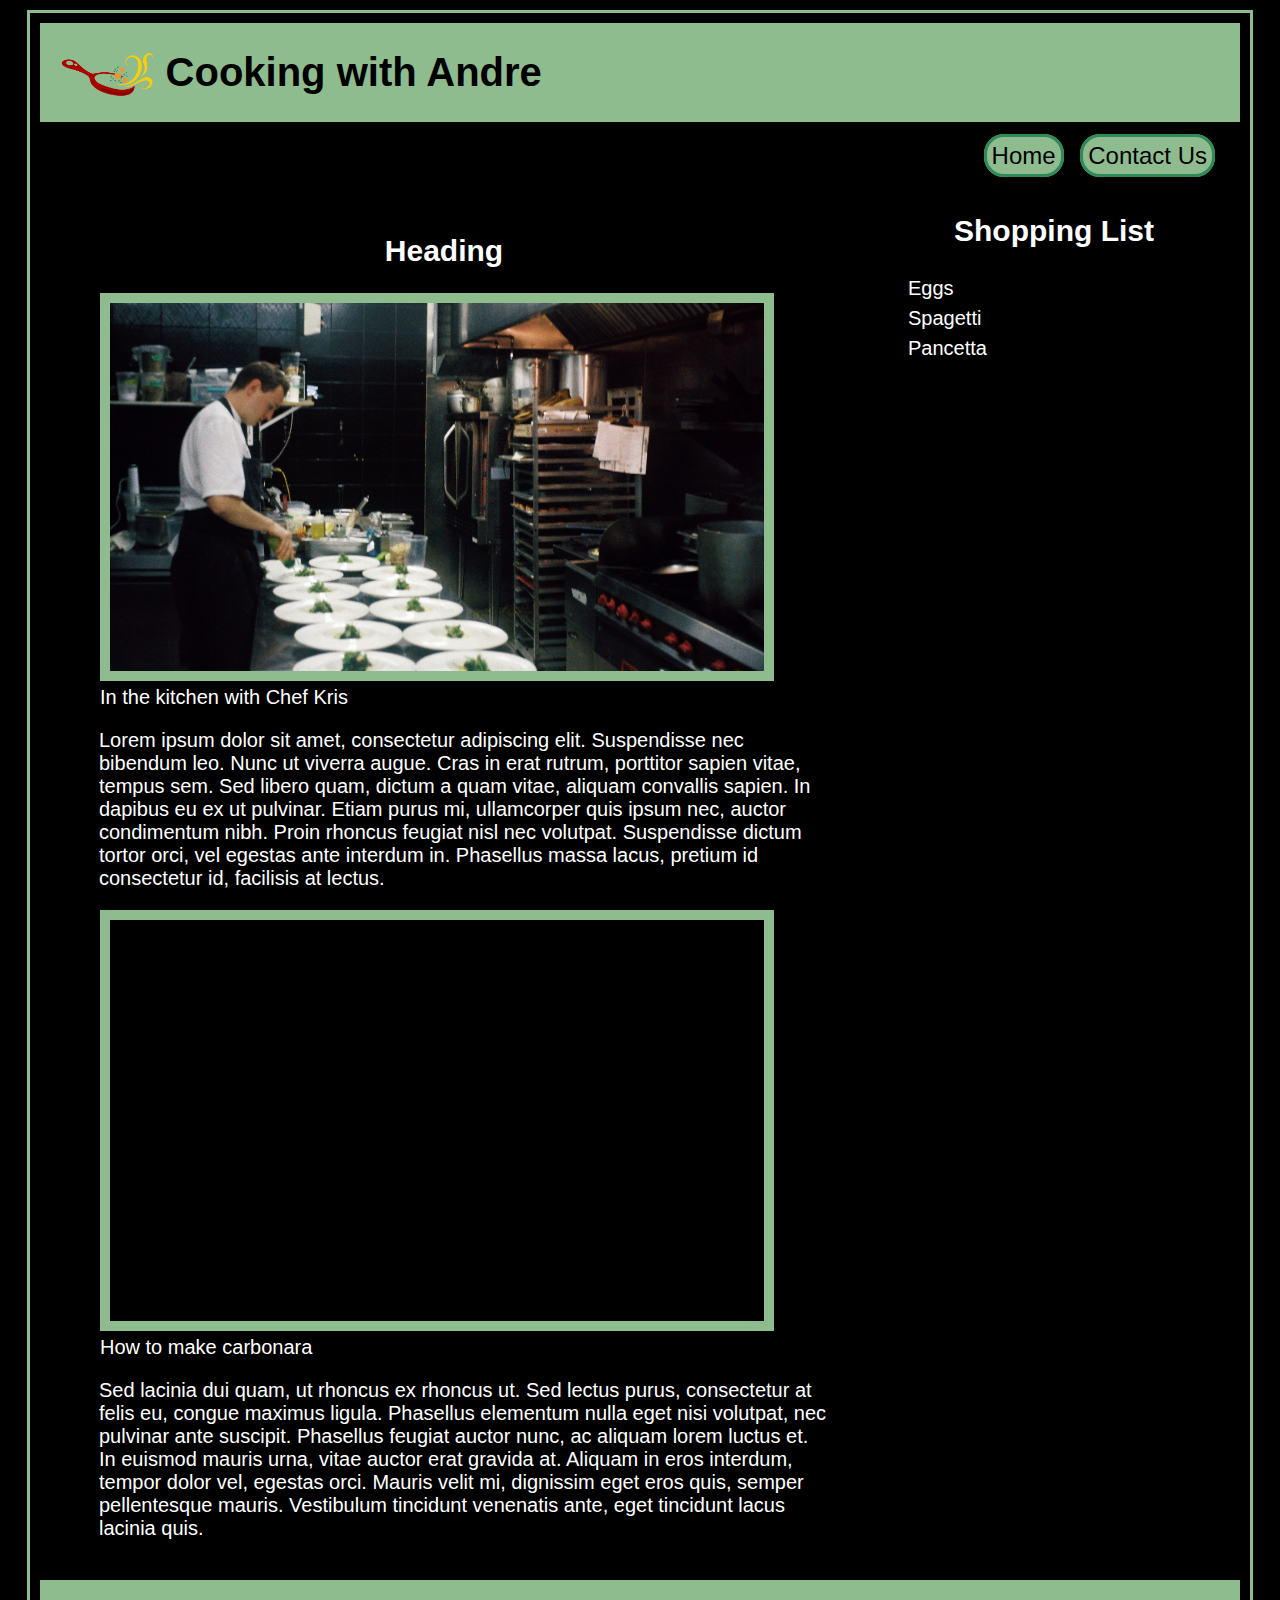
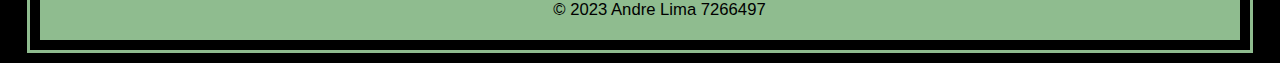
<file: index.html>
<!DOCTYPE html>
<!--Andre Lima alima6497@conestogac.on.ca-->
<html lang="en">
<head>
	<meta charset="UTF-8">
	<meta name="viewport" content="width=device-width, initial-scale=1.0">
	<link rel="stylesheet" href="css/normalize.css">
	<link rel="stylesheet" href="css/main.css">
	<meta name="description" content="This is site is about css and html.">
    <meta name="keywords" content="html,css,coding,web,development">
	<title>Homepage</title>

</head>
<body>
	<header>
		<img alt="logo" src="images/logo.png" id="logo">
		<h1>Cooking with Andre</h1>
	</header>
	<nav>
		<a href="index.html">Home</a>
		<a href="contact.html">Contact Us</a>
	</nav>
	<aside>
		<h2>Shopping List</h2>
		<ul>
			<li>Eggs</li>
			<li>Spagetti</li>
			<li>Pancetta</li>
		</ul>
	</aside>
	<main>
		<h2>Heading</h2>
		<figure>
			<img alt="chef kris" src="images/chefkris.jpg">
			<figcaption>In the kitchen with Chef Kris</figcaption>
		</figure>
		<p>Lorem ipsum dolor sit amet, consectetur adipiscing elit. Suspendisse nec bibendum leo. Nunc ut viverra augue. Cras in erat rutrum, porttitor sapien vitae, tempus sem. Sed libero quam, dictum a quam vitae, aliquam convallis sapien. In dapibus eu ex ut pulvinar. Etiam purus mi, ullamcorper quis ipsum nec, auctor condimentum nibh. Proin rhoncus feugiat nisl nec volutpat. Suspendisse dictum tortor orci, vel egestas ante interdum in. Phasellus massa lacus, pretium id consectetur id, facilisis at lectus.</p>
		<figure>
			<iframe width="712" height="401" src="https://www.youtube.com/embed/qoHnwOHLiMk" title="Carbonara | Basics with Babish" frameborder="0" allow="accelerometer; autoplay; clipboard-write; encrypted-media; gyroscope; picture-in-picture; web-share" allowfullscreen></iframe>
			<figcaption>How to make carbonara</figcaption>
		</figure>
		<p>Sed lacinia dui quam, ut rhoncus ex rhoncus ut. Sed lectus purus, consectetur at felis eu, congue maximus ligula. Phasellus elementum nulla eget nisi volutpat, nec pulvinar ante suscipit. Phasellus feugiat auctor nunc, ac aliquam lorem luctus et. In euismod mauris urna, vitae auctor erat gravida at. Aliquam in eros interdum, tempor dolor vel, egestas orci. Mauris velit mi, dignissim eget eros quis, semper pellentesque mauris. Vestibulum tincidunt venenatis ante, eget tincidunt lacus lacinia quis. </p>
	</main>
	<footer>
		<p>&copy; 2023 Andre Lima 7266497</p>
	</footer>
</body>
</html>
</file>
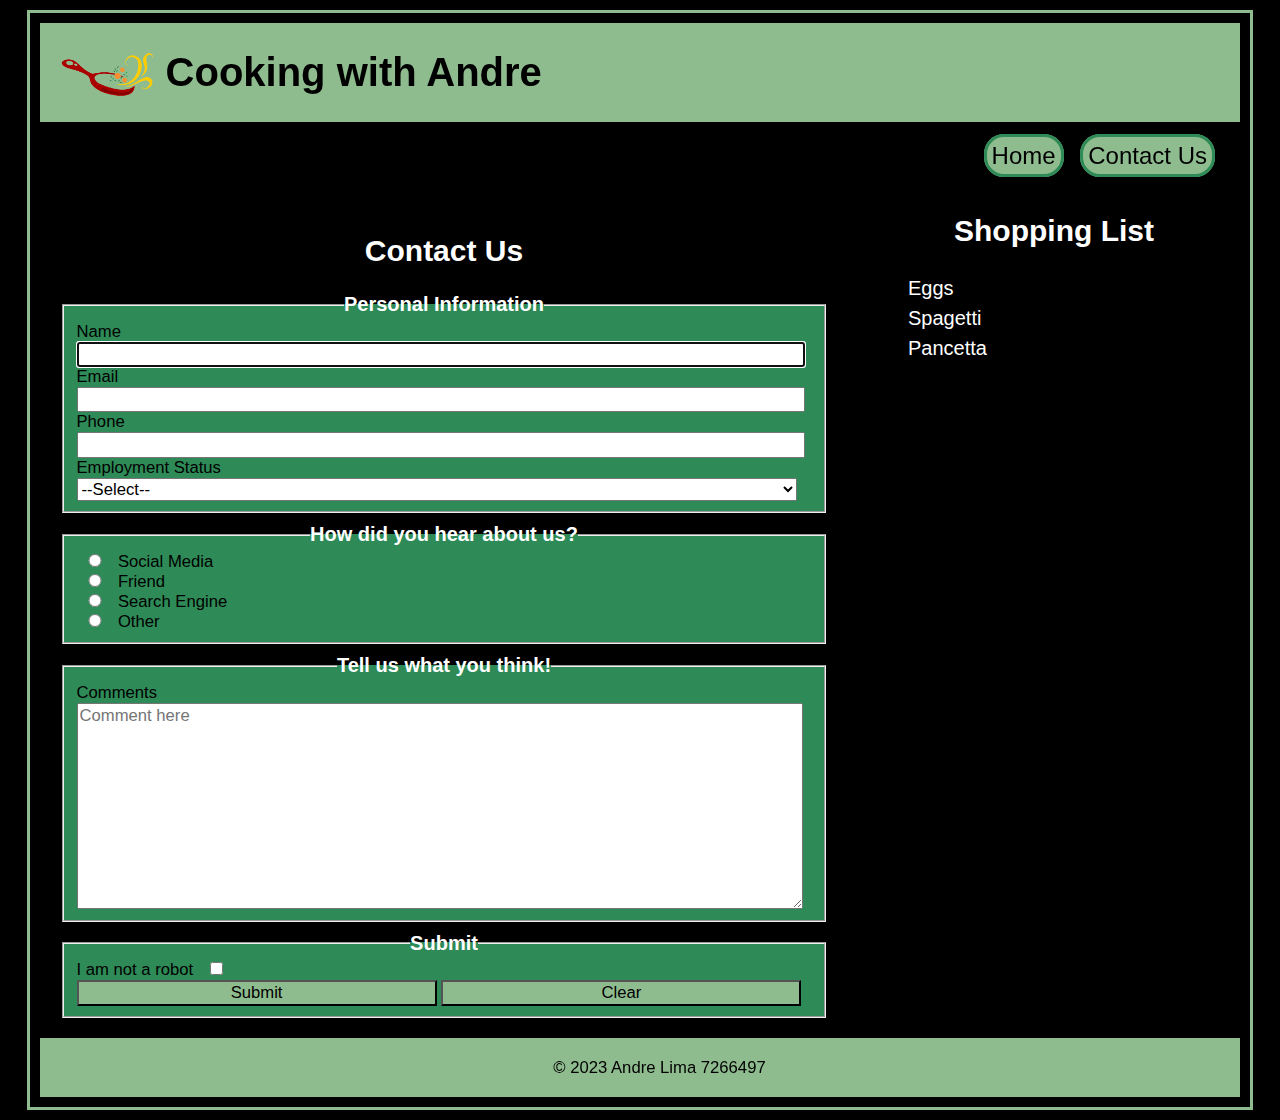
<file: contact.html>
<!DOCTYPE html>
<!--Andre Lima alima6497@conestogac.on.ca-->
<html lang="en">
<head>
	<meta charset="UTF-8">
	<meta name="viewport" content="width=device-width, initial-scale=1.0">
	<link rel="stylesheet" href="css/normalize.css">
	<link rel="stylesheet" href="css/main.css">
	<meta name="description" content="This is site is about css and html.">
    <meta name="keywords" content="html,css,coding,web,development">
	<title>Contact Us</title>

</head>
<body>
	<header>
		<img alt="logo" src="images/logo.png" id="logo">
		<h1>Cooking with Andre</h1>
	</header>
	<nav>
		<a href="index.html">Home</a>
		<a href="contact.html">Contact Us</a>
	</nav>
	<aside>
		<h2>Shopping List</h2>
		<ul>
			<li>Eggs</li>
			<li>Spagetti</li>
			<li>Pancetta</li>
		</ul>
	</aside>
	<main>
		<h2>Contact Us</h2>
		<form name="contact" id="myform" autocomplete="on">
			<fieldset>
				<legend>Personal Information</legend>
				<label for="name">Name</label>
				<input type="text" name="name" id="name" autofocus required>
				<label for="email">Email</label>
				<input type="email" name="email" id="email" required>
				<label for="phone">Phone</label>
				<input type="tel" name="phone" id="phone">
				<label>Employment Status</label>
				<select id="employment" name="employment" required>
					<option Value="">--Select--</option>
					<option Value="1">Student</option>
					<option Value="2">Employed Full-Time</option>
					<option Value="3">Employed Part-Time</option>
					<option Value="4">Retired</option>
					<option Value="5">Other</option>
				</select>
			</fieldset>
			<fieldset>
				<legend>How did you hear about us?</legend>
				<input type="radio" id="social" name="hear" value="social" required>
				<label for="social">Social Media</label><br>
				<input type="radio" id="friend" name="hear" value="friend">
				<label for="friend">Friend</label><br>
				<input type="radio" id="se" name="hear" value="se">
				<label for="se">Search Engine</label><br>
				<input type="radio" id="other" name="hear" value="other">
				<label for="other">Other</label>
			</fieldset>
			<fieldset>
				<legend>Tell us what you think!</legend>
				<label>Comments<label>
				<textarea id="comment" name="comment" placeholder="Comment here" required></textarea>
			</fieldset>
			<fieldset>
				<legend>Submit</legend>
				<label>I am not a robot</legend>
				<input type="checkbox" id="notarobot" name="robot" value="notarobot"><br>
				<input type="submit" value="Submit">
				<input type="reset" value="Clear">
			</fieldset>
		</form>
	</main>
	<footer>
		<p>&copy; 2023 Andre Lima 7266497</p>
	</footer>
</body>
</html>
</file>
<file: css/main.css>
body {
	padding: 10px;
	margin:  10px auto;
	width: 100%;
	max-width: 1200px;
	border: 3px solid darkseagreen;
	font: 20px sans-serif;
	color: white;
	background: black;
}

header{
	padding-left: 20px;
	background: darkseagreen;
}

#logo, h1{
	display: inline-block;
	vertical-align: middle;
}

#logo {
	width: 100px;
}

nav {
	text-align: right;
	font-size: larger;
	padding: 10px;
	margin: 10px;
}

nav a{
	text-decoration: none;
	padding: 5px;
	margin: 5px;
	border-radius: 20px;
	border: 3px solid seagreen;
	background: darkseagreen;
	color: black;
}

nav a:hover {
	background: seagreen;
	color: white;
}

aside {
	width: 31%;
	float: right;
}

aside ul{
	list-style: none;
	line-height: 30px;
}

main {
	padding: 10px;
	margin: 10px;
	width: 64%;
	float: left;
}

main img, main iframe {
	border: 10px solid darkseagreen;
	width: 95%;
}

footer {
	padding: 3px;
	font-size: smaller;
	text-align: center;
	background: darkseagreen;
	clear: both;
	color: black;
}

legend{
	font-size: larger;
	font-weight: bold;
	text-align: center;
}

fieldset{
	background: seagreen;
	margin-top: 10px;
	font-size: smaller;
}

label{
	color:black;
}

select, input, textarea{
    display:block;
	width: 98%;
	color: black;
}

textarea {
	height: 200px;
}

input[type=radio], input[type=checkbox]{
    display:inline;
	width: 5%;
}

input[type=submit], input[type=reset] {
    display:inline;
	width: 49%;
	background: darkseagreen;
}

p{
	padding-left: 39px;
}

h1{
	color: black;
}

h2{
	text-align: center;
}

@media only screen and (max-width: 900px) {
    main{
        width: 98%;
        float:none;
        margin: 5px;
        padding: 5px;
        
    }
    aside{
        width:98%;
        float:none;
        margin: 5px;
        padding: 5px;
    }
  }
  
@media only screen and (max-width: 600px) {
    main{
        width: 98%;
        float:none;
        margin: 5px;
        padding: 5px;
        
    }
    aside{
        width:98%;
        float:none;
        margin: 5px;
        padding: 5px;
    }
  }
</file>
